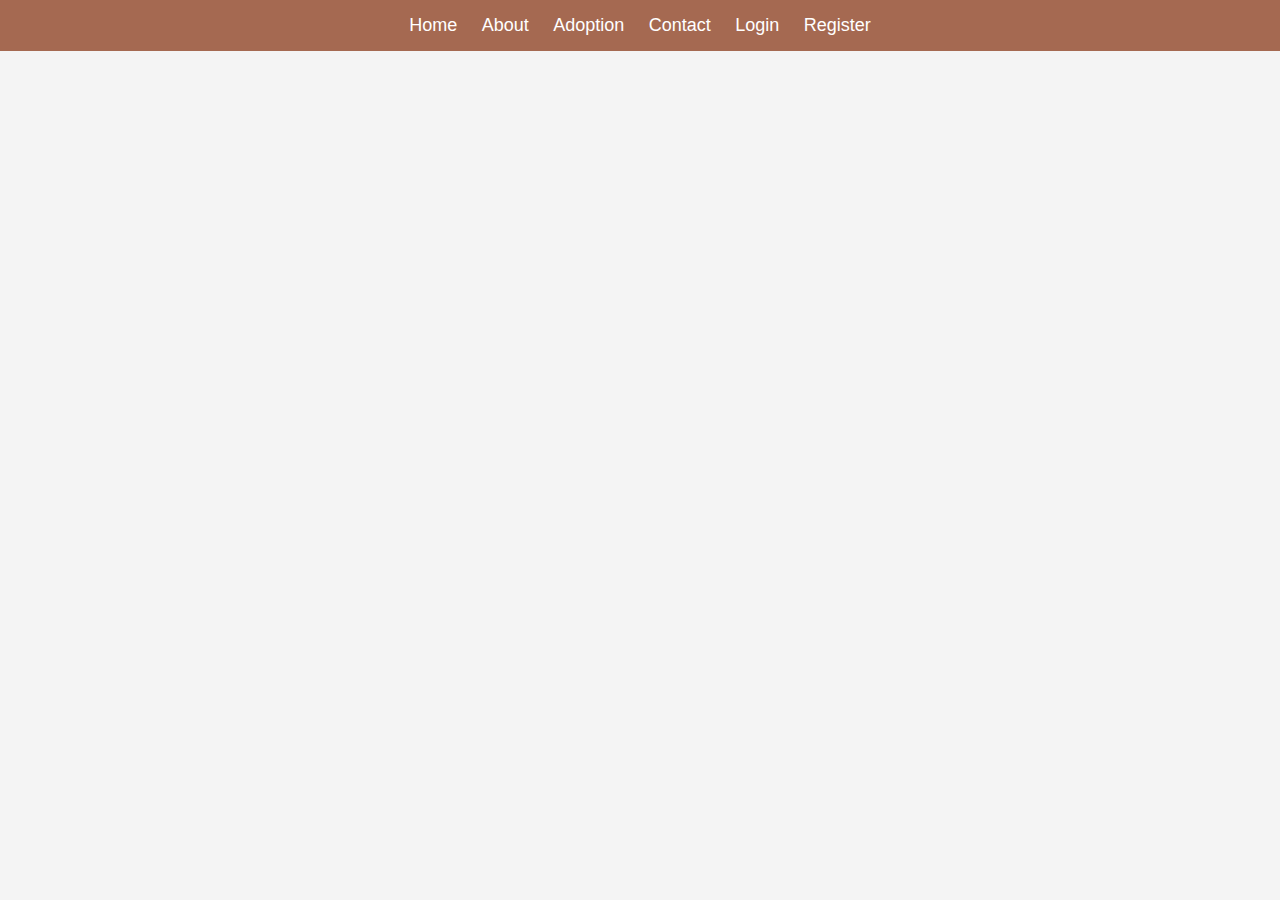
<file: login.html>
<!DOCTYPE html>
<html lang="en">
<head>
  <meta charset="UTF-8">
  <meta name="viewport" content="width=device-width, initial-scale=1.0">
  <title>Login & Register - PawCare</title>
  <style>
    /* General styles */
    body {
      font-family: Arial, sans-serif;
      background-color: #f4f4f4;
      margin: 0;
      padding: 0;
    }
    .navbar {
      background-color: #A56951;
      padding: 15px;
      text-align: center;
    }
    .navbar a {
      color: #ffffff;
      margin: 0 10px;
      text-decoration: none;
      font-size: 18px;
      cursor: pointer;
    }

    /* Modal styles */
    .modal {
      display: none; /* Hidden by default */
      position: fixed;
      top: 0;
      left: 0;
      width: 100%;
      height: 100%;
      background-color: rgba(0, 0, 0, 0.5);
      z-index: 1000;
    }
    .modal-content {
      background-color: #ffffff;
      margin: 10% auto;
      padding: 20px;
      border-radius: 10px;
      max-width: 400px;
      box-shadow: 0 4px 8px rgba(0, 0, 0, 0.2);
      text-align: center;
    }
    .close {
      color: #aaa;
      float: right;
      font-size: 24px;
      font-weight: bold;
      cursor: pointer;
    }
    .close:hover {
      color: #000;
    }
    .modal-content h2 {
      color: #333;
      margin-bottom: 20px;
      font-size: 24px;
    }
    .modal-content input[type="text"],
    .modal-content input[type="email"],
    .modal-content input[type="password"] {
      width: 100%;
      padding: 10px;
      margin: 8px 0;
      border-radius: 5px;
      border: 1px solid #ddd;
    }
    .modal-content button {
      background-color: #A56951;
      color: white;
      padding: 10px;
      border: none;
      border-radius: 5px;
      cursor: pointer;
      width: 100%;
      font-size: 16px;
    }
    .modal-content button:hover {
      background-color: #8a543e;
    }
    .modal-content p {
      font-size: 14px;
      color: #555;
    }
    .modal-content p span {
      color: #A56951;
      cursor: pointer;
    }
  </style>
</head>
<body>

  <!-- Navbar -->
  <div class="navbar">
    <a href="#">Home</a>
    <a href="#">About</a>
    <a href="#">Adoption</a>
    <a href="#">Contact</a>
    <a onclick="openModal('loginModal')">Login</a>
    <a onclick="openModal('registerModal')">Register</a>
  </div>

  <!-- Login Modal -->
  <div id="loginModal" class="modal">
    <div class="modal-content">
      <span class="close" onclick="closeModal('loginModal')">&times;</span>
      <h2>Login</h2>
      <form id="loginForm" action="login.php" method="post">
        <input type="email" name="loginEmail" placeholder="Email" required>
        <input type="password" name="loginPassword" placeholder="Password" required>
        <button type="submit">Login</button>
      </form>
      <p>Don't have an account? <span onclick="switchToRegister()">Register here</span></p>
    </div>
  </div>

  <!-- Register Modal -->
  <div id="registerModal" class="modal">
    <div class="modal-content">
      <span class="close" onclick="closeModal('registerModal')">&times;</span>
      <h2>Register</h2>
      <form id="registerForm" action="register.php" method="post">
        <input type="text" name="firstName" placeholder="First Name" required>
        <input type="text" name="lastName" placeholder="Last Name" required>
        <input type="email" name="registerEmail" placeholder="Email" required>
        <input type="password" name="registerPassword" placeholder="Password" required>
        <input type="password" name="confirmPassword" placeholder="Confirm Password" required>
        <button type="submit">Register</button>
      </form>
      <p>Already have an account? <span onclick="switchToLogin()">Login here</span></p>
    </div>
  </div>

  <script>
    // Function to open a modal
    function openModal(modalId) {
      document.getElementById(modalId).style.display = 'block';
    }

    // Function to close a modal
    function closeModal(modalId) {
      document.getElementById(modalId).style.display = 'none';
    }

    // Function to switch from login to register modal
    function switchToRegister() {
      closeModal('loginModal');
      openModal('registerModal');
    }

    // Function to switch from register to login modal
    function switchToLogin() {
      closeModal('registerModal');
      openModal('loginModal');
    }

    // Close modal if clicked outside of it
    window.onclick = function(event) {
      if (event.target.classList.contains('modal')) {
        event.target.style.display = 'none';
      }
    }
  </script>

</body>
</html>
</file>
